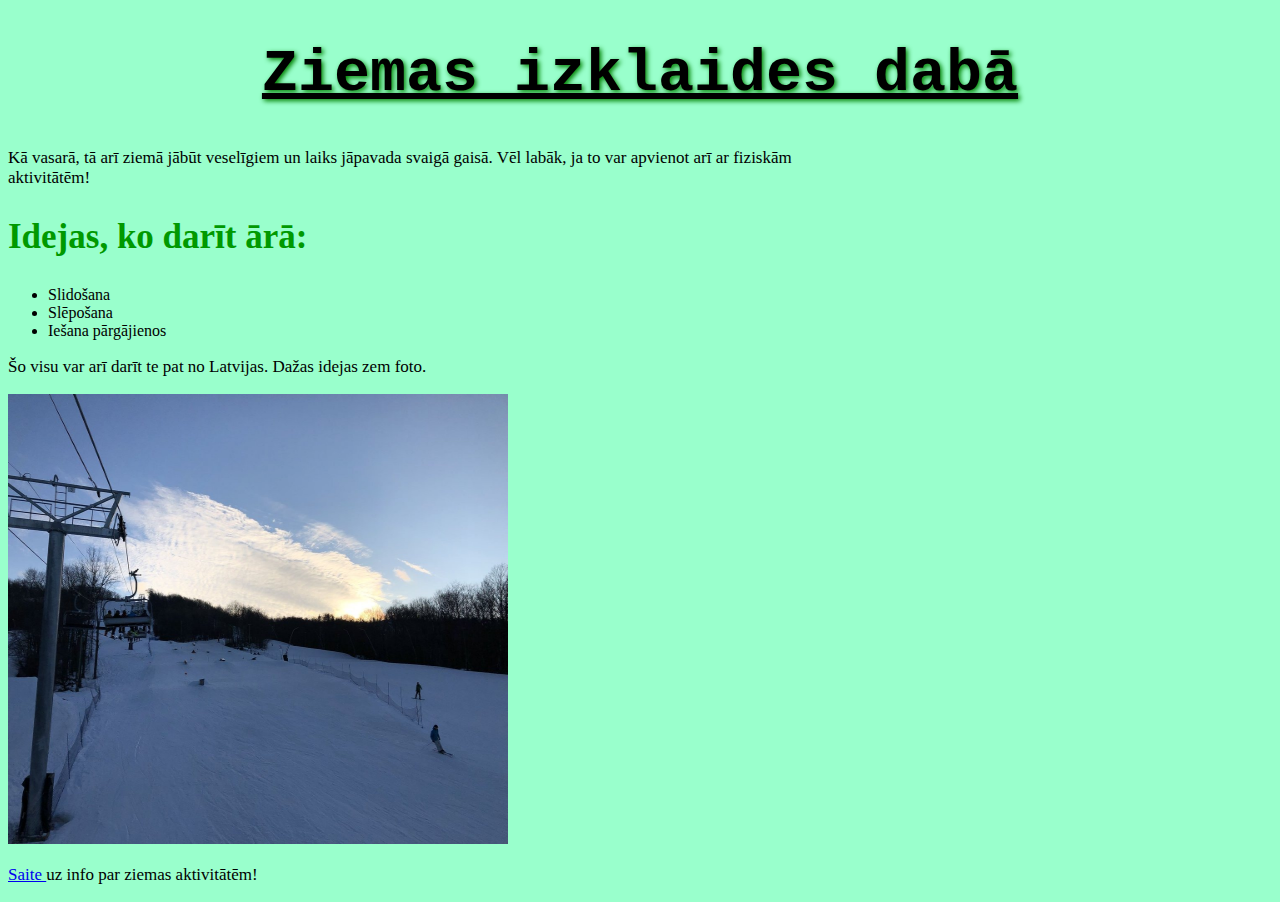
<file: index.html>
<!DOCTYPE html>
<html>
    <head>
        <link href="stili.css" rel="stylesheet" type="text/css"/>
        <title>Ziemas prieki</title>
        <meta charset="UTF-8">
        <meta name="viewport" content="width=device-width, initial-scale=1.0">
    </head>
    <body> 
        <h1> Ziemas izklaides dabā</h1>
        <div>
            <p> 
                Kā vasarā, tā arī ziemā jābūt veselīgiem un laiks jāpavada svaigā gaisā. Vēl labāk, ja to var apvienot arī ar fiziskām aktivitātēm!   
            </p> 
        <h2> 
            Idejas, ko darīt ārā:
        </h2>
            <ul>
                <li> Slidošana </li>
                <li> Slēpošana </li>
                <li> Iešana pārgājienos </li>
            </ul> 
            <p> 
                Šo visu var arī darīt te pat no Latvijas. Dažas idejas zem foto.
            </p>
            <a href="https://www.apollo.lv/4540412/10-sportiskas-idejas-ziemas-aktivitatem" target="_blank">
                <img src="img/dfsfsdf.jpg" alt="Dažas idejas." style="width: 500px; height: 450px;"/>
            </a>
            <p> 
                <a href="adreses.html">
                Saite </a> uz info par ziemas aktivitātēm! 
            </p>
        </div>
    </body>
</html>
</file>
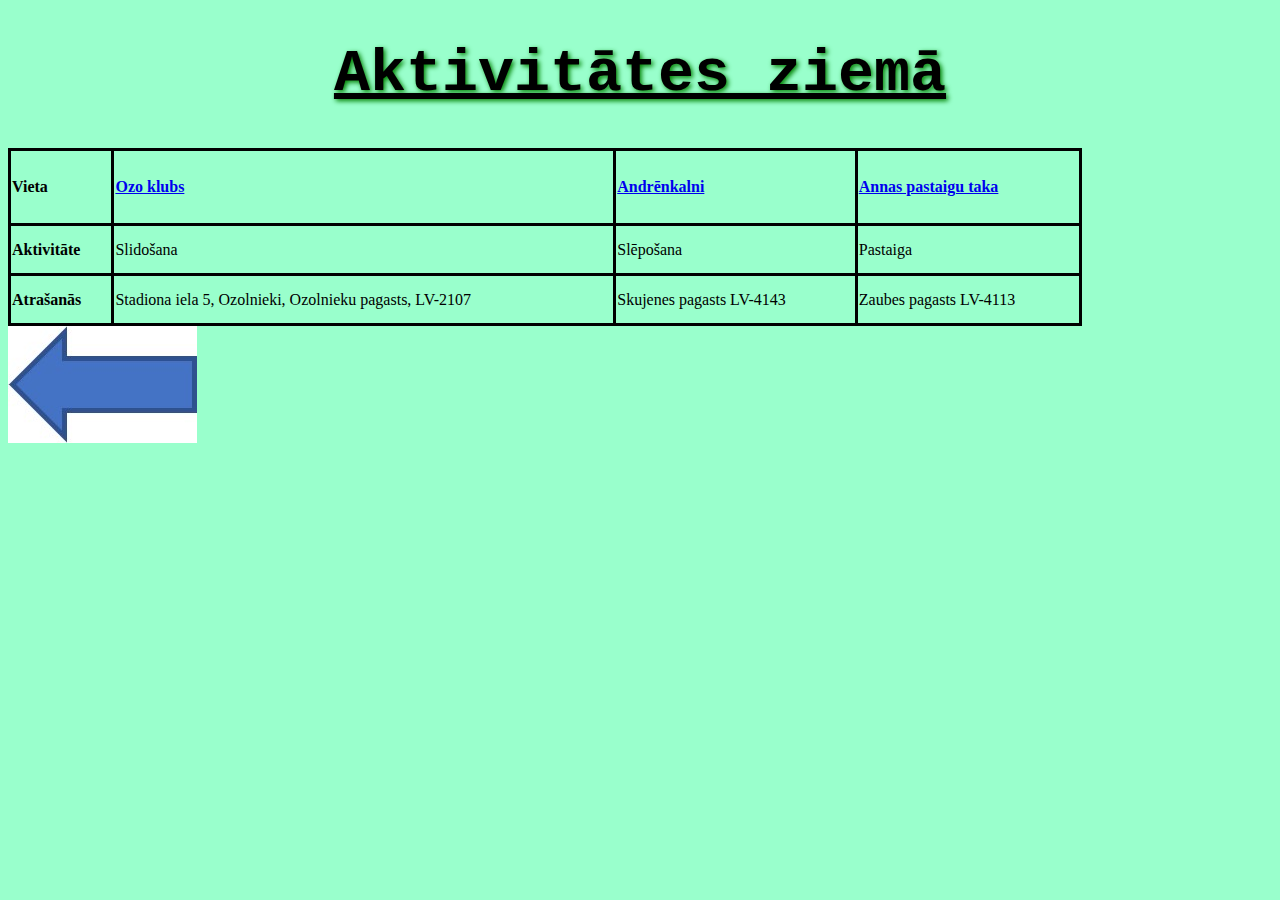
<file: adreses.html>
<!DOCTYPE html>
<html> 
    <head>
        <link href="stili.css" rel="stylesheet" type="text/css"/>
        <title> Ziemas prieku  </title>
        <meta charset="UTF-8">
        <meta name="viewport" content="width=device-width, initial-scale=1.0">
    </head>
    <body>
        <h1> 
            Aktivitātes ziemā
        </h1>
        <div> 
            <table> 
                <tr>
                    <th>
                        Vieta
                    </th>
                    <th> 
                        <a href="https://ozoklubs.lv/" target="_blank">Ozo klubs </a>
                    </th>
                    <th> 
                        <a href="https://andrenkalni.lv" target="_blank"> Andrēnkalni </a>
                    </th>
                    <th>
                        <a href="https://www.brivdienam.lv/dabas-takas-latvija" target="blank"> Annas pastaigu taka </a>
                    </th>
                </tr>
                <tr>
                    <td class="td1">
                        Aktivitāte
                    </td>
                    <td>
                        Slidošana
                    </td>
                    <td>
                        Slēpošana
                    </td>
                    <td>
                         Pastaiga
                    </td>
                </tr>
                <tr>
                    <td class="td1">
                        Atrašanās
                    </td>
                    <td>
                        Stadiona iela 5, Ozolnieki, Ozolnieku pagasts, LV-2107
                    </td>
                    <td>
                        Skujenes pagasts LV-4143
                    </td>
                    <td>
                        Zaubes pagasts LV-4113
                    </td>
                </tr>
            </table>
        </div>
        <div>
                <a href="index.html">
                    <img src="img/bults.jpg" alt=""/>
            </a>
        </div>
    </body>        
</html>
</file>
<file: stili.css>
body {
    background-color: #99ffcc




}
table{
    width: 85%;
    border-collapse: collapse;
    align-content: center;
}
table, th, td{
    border: 3px solid;
    text-align: left;
}
th{
    height: 70px;
}
td{
    height: 45px;
}

td.td1{
    font-weight: bold;
}
p{
    width: 65%;
    font-size: 17px;
}
h1{
    text-align: center;
    text-decoration-line: underline;
    text-shadow: 2px 2px 5px green;
    font-family: Courier New, Monospace;
    font-size: 60px;
}
h2 {
    font-size: 35px;
    color: #009900
}
</file>
